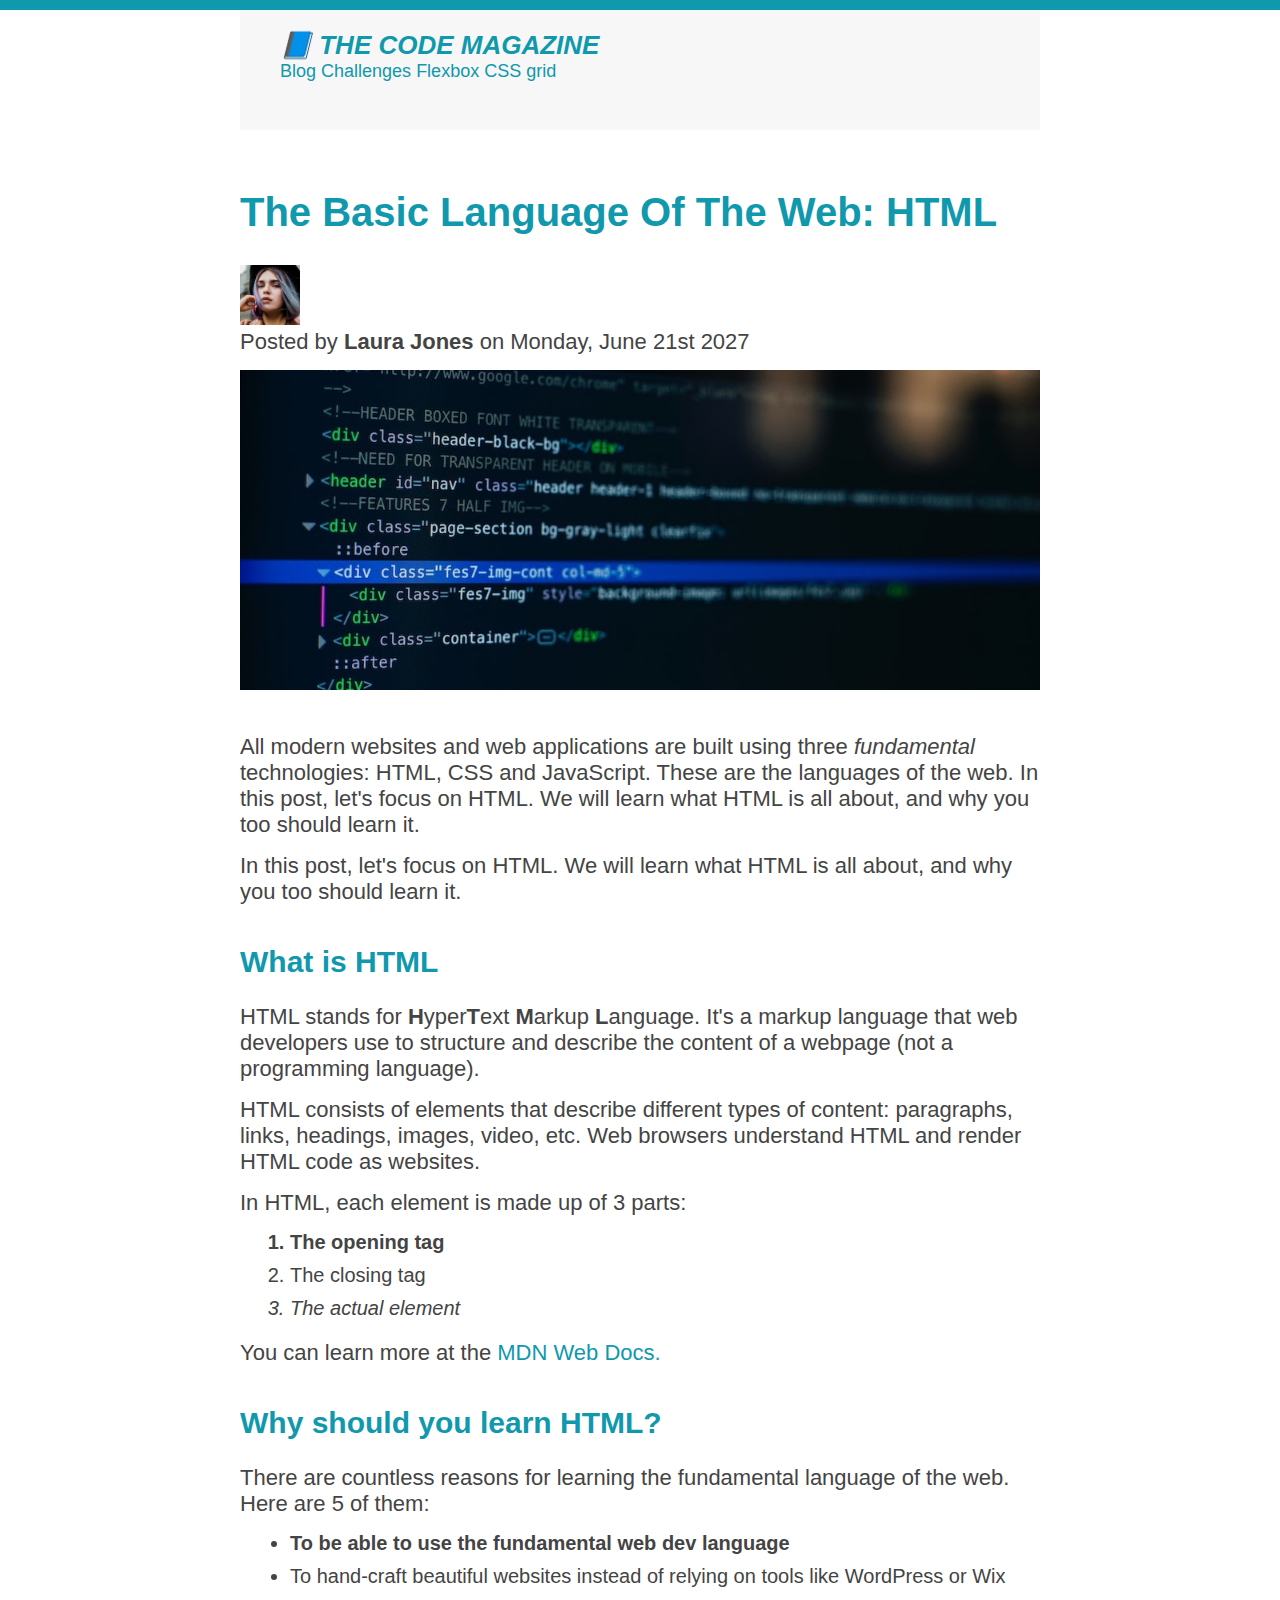
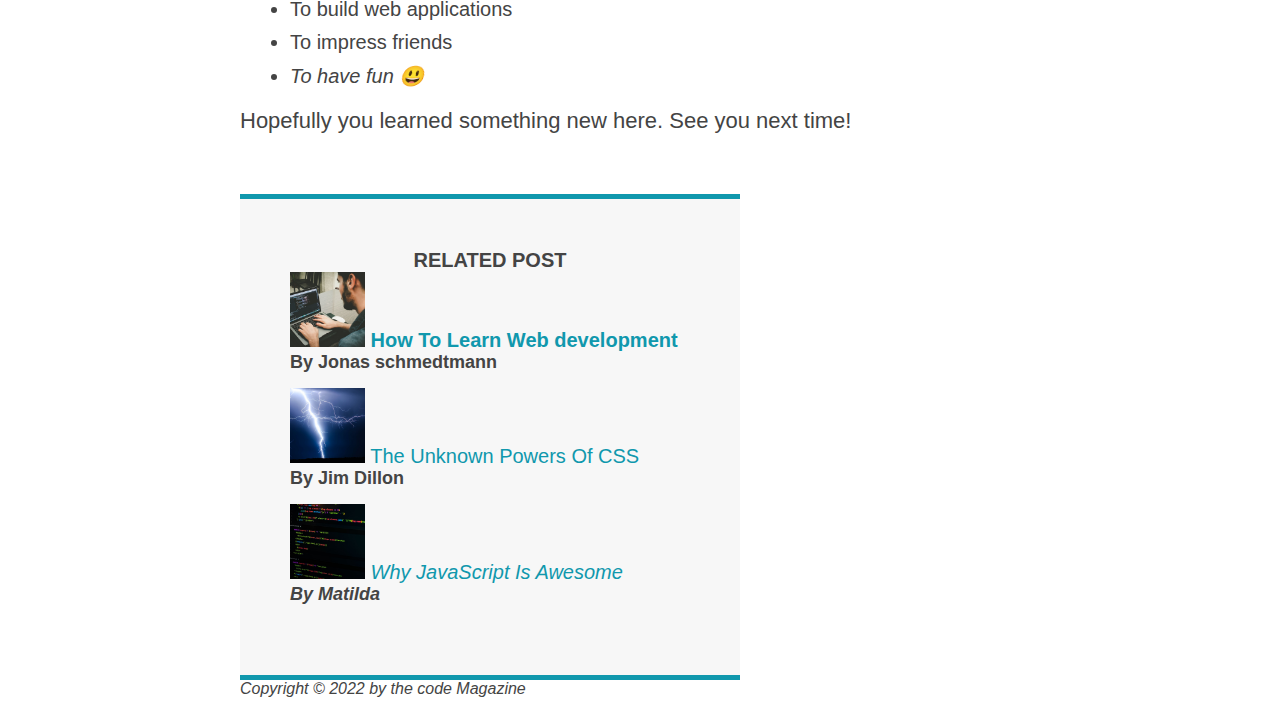
<file: index.html>
<!DOCTYPE html>
<html lang="en">
    <head>
        <title>The Basic Language Of The Web: HTML</title>
        <meta charset="UTF-8" />
        <link rel="stylesheet" href="assets/css/index.css">
    </head>
    <body>

        <div class="container">

        <header class="main-header">
            <h1>📘 The Code Magazine</h1>
            <nav>
                <a href="blog.html">Blog</a>
                <a href="challenges.html">Challenges</a>
                <a href="flexbox.html">Flexbox</a>
                <a href="cssGrid.html">CSS grid</a>
            </nav>
        </header>

        <article>
            <header class="post-header">
                <h2>The Basic Language Of The Web: HTML</h2>

                <img
                    src="assets/img/laura-jones.jpg"
                    alt="Profile picture of the publisher"
                    width="60px"
                    height="60px"
                />
                <p>
                    Posted by <strong>Laura Jones</strong> on Monday, June 21st
                    2027
                </p>

                <img
                    src="assets/img/post-img.jpg"
                    width="500px"
                    height="200px"
                    alt="HTML code on a screen"
                    class="post-image"
                />
            </header>

            <p>
                All modern websites and web applications are built using three
                <em>fundamental</em> technologies: HTML, CSS and JavaScript.
                These are the languages of the web. In this post, let's focus on
                HTML. We will learn what HTML is all about, and why you too
                should learn it.
            </p>

            <p>
                In this post, let's focus on HTML. We will learn what HTML is
                all about, and why you too should learn it.
            </p>

            <h3>What is HTML</h3>

            <p>
                HTML stands for <strong>H</strong>yper<strong>T</strong>ext
                <strong>M</strong>arkup <strong>L</strong>anguage. It's a markup
                language that web developers use to structure and describe the
                content of a webpage (not a programming language).
            </p>

            <p>
                HTML consists of elements that describe different types of
                content: paragraphs, links, headings, images, video, etc. Web
                browsers understand HTML and render HTML code as websites.
            </p>

            <p>In HTML, each element is made up of 3 parts:</p>

            <ol>
                <li>The opening tag</li>
                <li>The closing tag</li>
                <li>The actual element</li>
            </ol>

            <p>
                You can learn more at the
                <a
                    href="https://developer.mozilla.org/es/docs/Web/html"
                    target="_blank"
                    >MDN Web Docs.</a
                >
            </p>

            <h3>Why should you learn HTML?</h3>

            <p>
                There are countless reasons for learning the fundamental
                language of the web. Here are 5 of them:
            </p>

            <ul>
                <li>To be able to use the fundamental web dev language</li>
                <li>
                    To hand-craft beautiful websites instead of relying on tools
                    like WordPress or Wix
                </li>
                <li>To build web applications</li>
                <li>To impress friends</li>
                <li>To have fun 😃</li>
            </ul>

            <p>Hopefully you learned something new here. See you next time!</p>
        </article>
        <aside>
            <h4><strong>Related post</strong></h4>
            <ul class="related">
                <li>
                    <img
                        src="assets/img/related-1.jpg"
                        alt="a person programming"
                        width="75"
                        height="75"
                    />
                    <a href="#">How To Learn Web development</a>
                    <p class="related-author">By Jonas schmedtmann</p>
                </li>

                <li>
                    <img
                        src="assets/img/related-2.jpg"
                        alt="a person programming"
                        width="75"
                        height="75"
                    />
                    <a href="#">The Unknown Powers Of CSS</a>
                    <p class="related-author">By Jim Dillon</p>
                </li>

                <li>
                    <img
                        src="assets/img/related-3.jpg"
                        alt="a person programming"
                        width="75"
                        height="75"
                    />
                    <a href="#">Why JavaScript Is Awesome</a>
                    <p class="related-author">By Matilda</p>
                </li>
            </ul>
        </aside>
        <footer> <p id="copyright">Copyright &copy; 2022 by the code Magazine</p> </footer>
        </div>  
    </body>
</html>
</file>
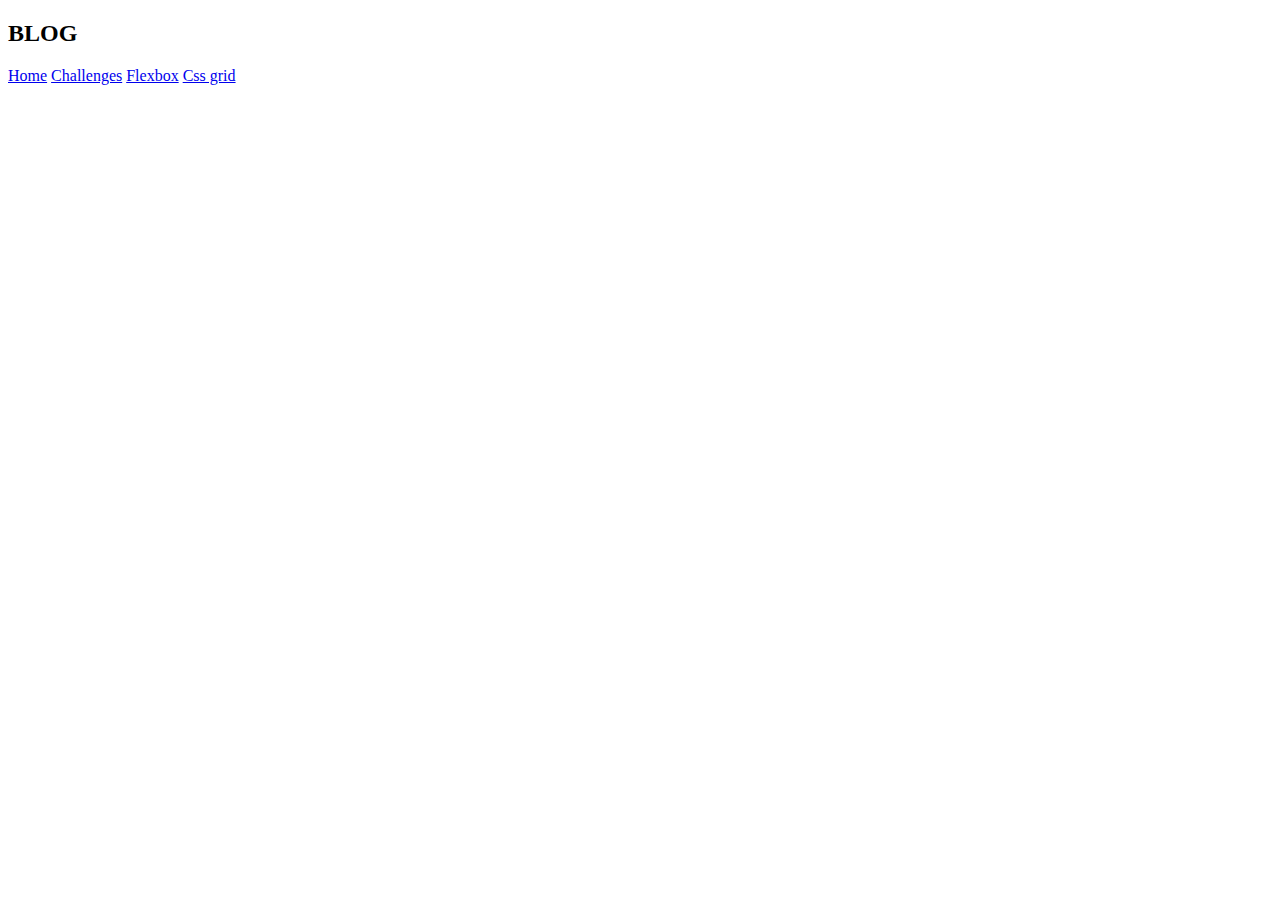
<file: blog.html>
<!DOCTYPE html>
<html lang="en">
    <head>
        <title>BLOG</title>
    </head>
    <body>
        <h2>BLOG</h2>
        <a href="index.html">Home</a>
        <a href="challenges.html">Challenges</a>
        <a href="flexbox.html">Flexbox</a>
        <a href="cssGrid.html">Css grid</a>
    </body>
</html>
</file>
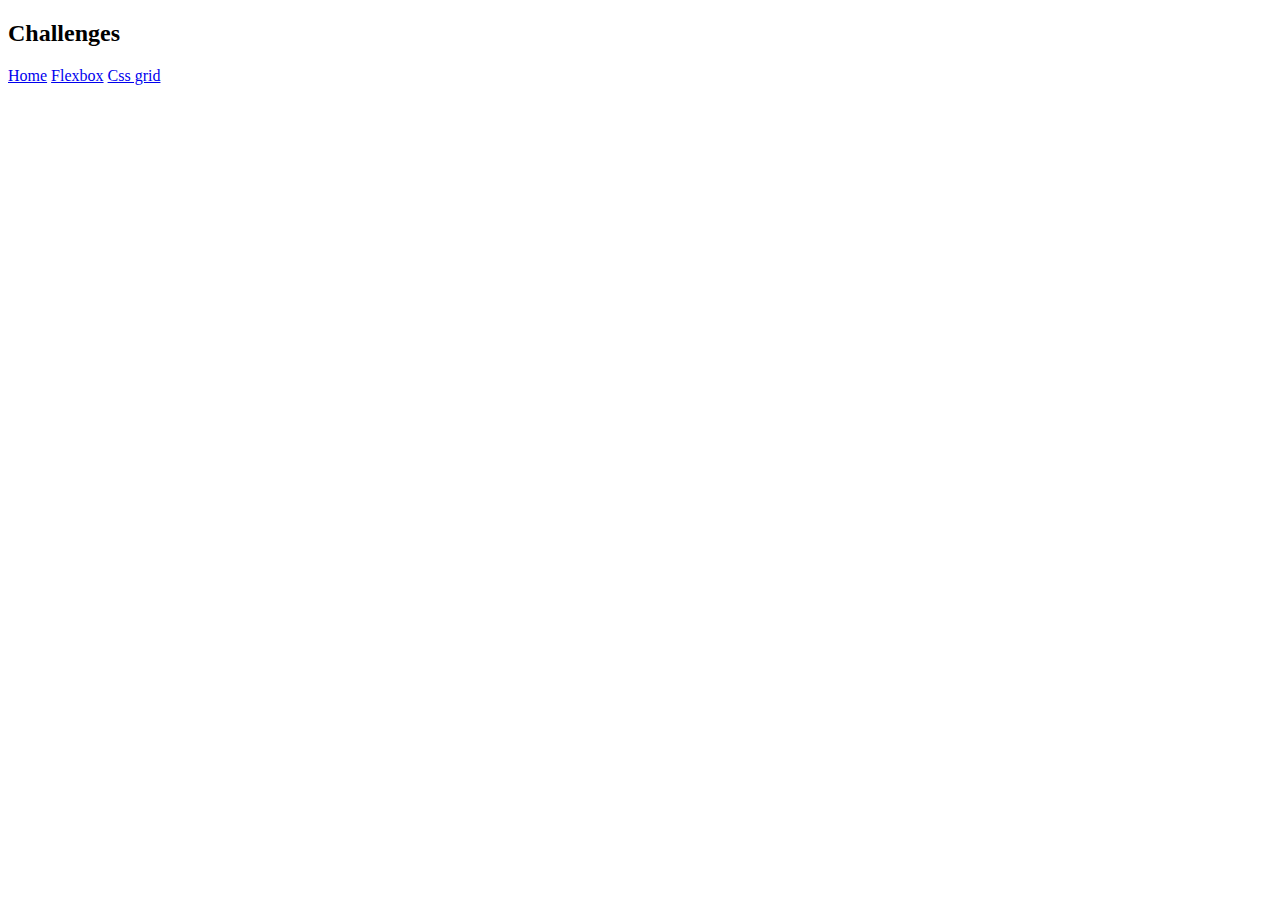
<file: challenges.html>
<!DOCTYPE html>
<html lang="en">
    <head>
        <title>Challenges</title>
    </head>
    <body>
        <h2>Challenges</h2>
        <a href="index.html">Home</a>
        <a href="flexbox.html">Flexbox</a>
        <a href="cssGrid.html">Css grid</a>

    </body>
</html>
</file>
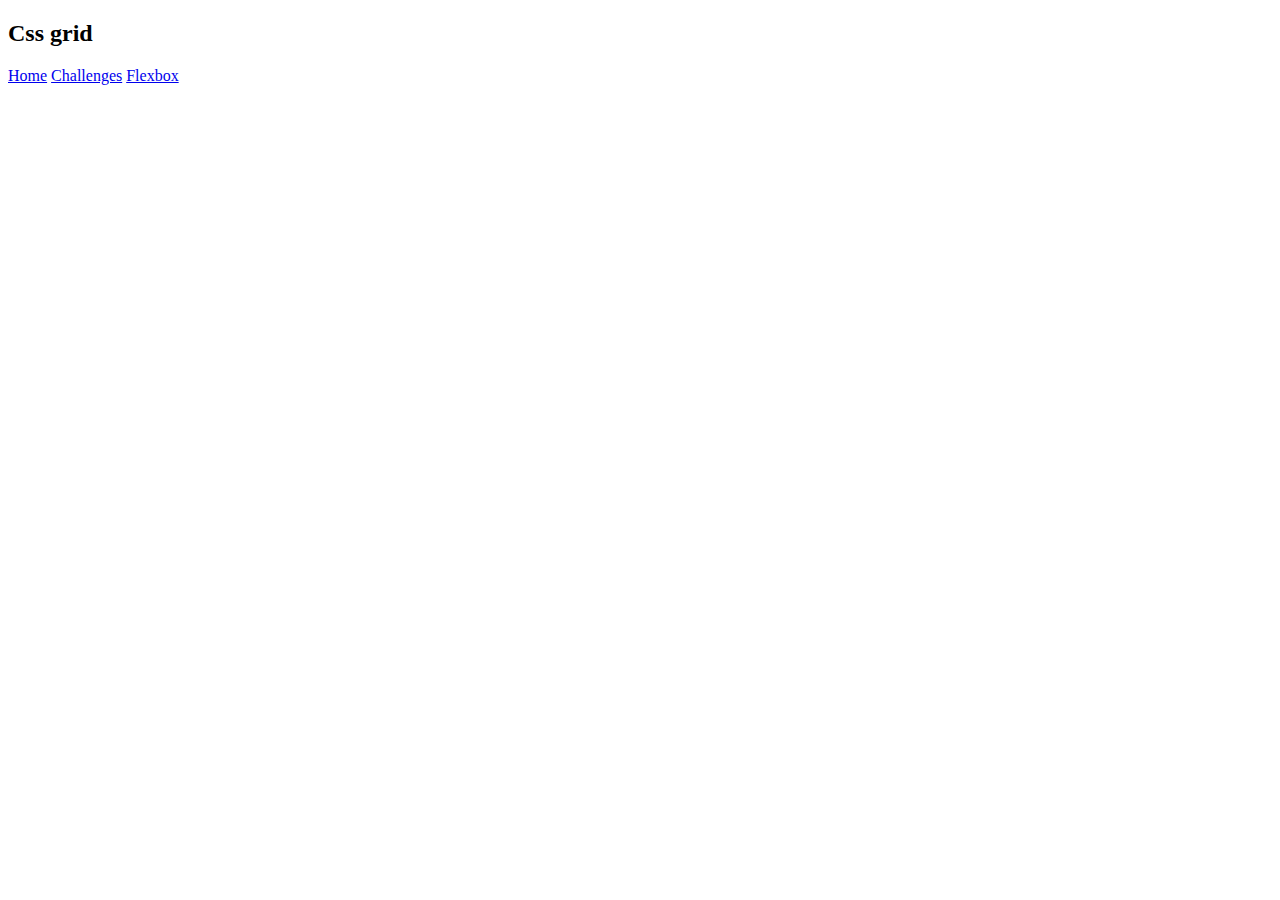
<file: cssGrid.html>
<!DOCTYPE html>
<html lang="en">
    <head>
        <title>Css grid</title>
    </head>
    <body>
        <h2>Css grid</h2>
        <a href="index.html">Home</a>
        <a href="challenges.html">Challenges</a>
        <a href="flexbox.html">Flexbox</a>
    </body>
</html>
</file>
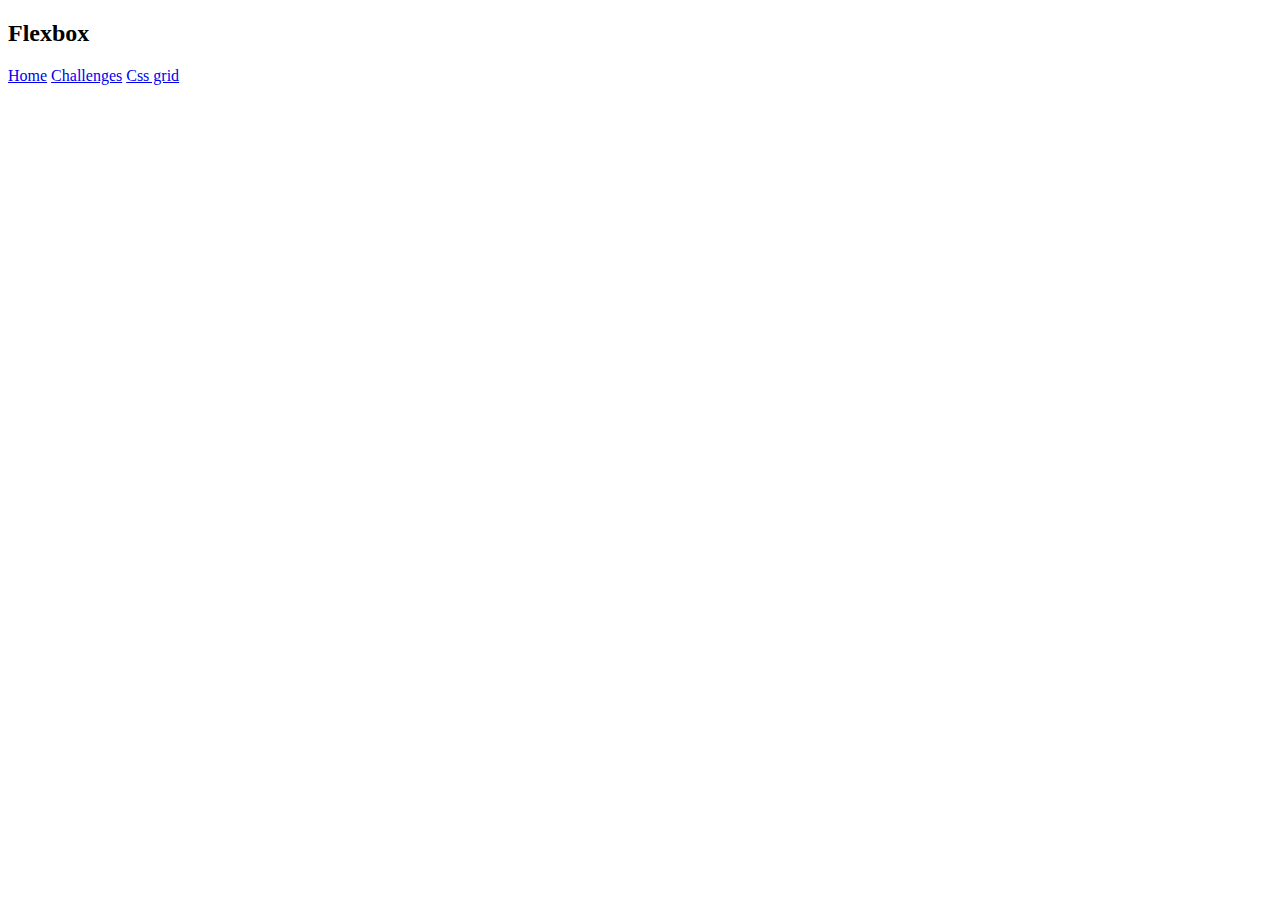
<file: flexbox.html>
<!DOCTYPE html>
<html lang="en">
    <head>
        <title>Flexbox</title>
    </head>
    <body>
        <h2>Flexbox</h2>
        <a href="index.html">Home</a>
        <a href="challenges.html">Challenges</a>
        <a href="cssGrid.html">Css grid</a>
    </body>
</html>
</file>
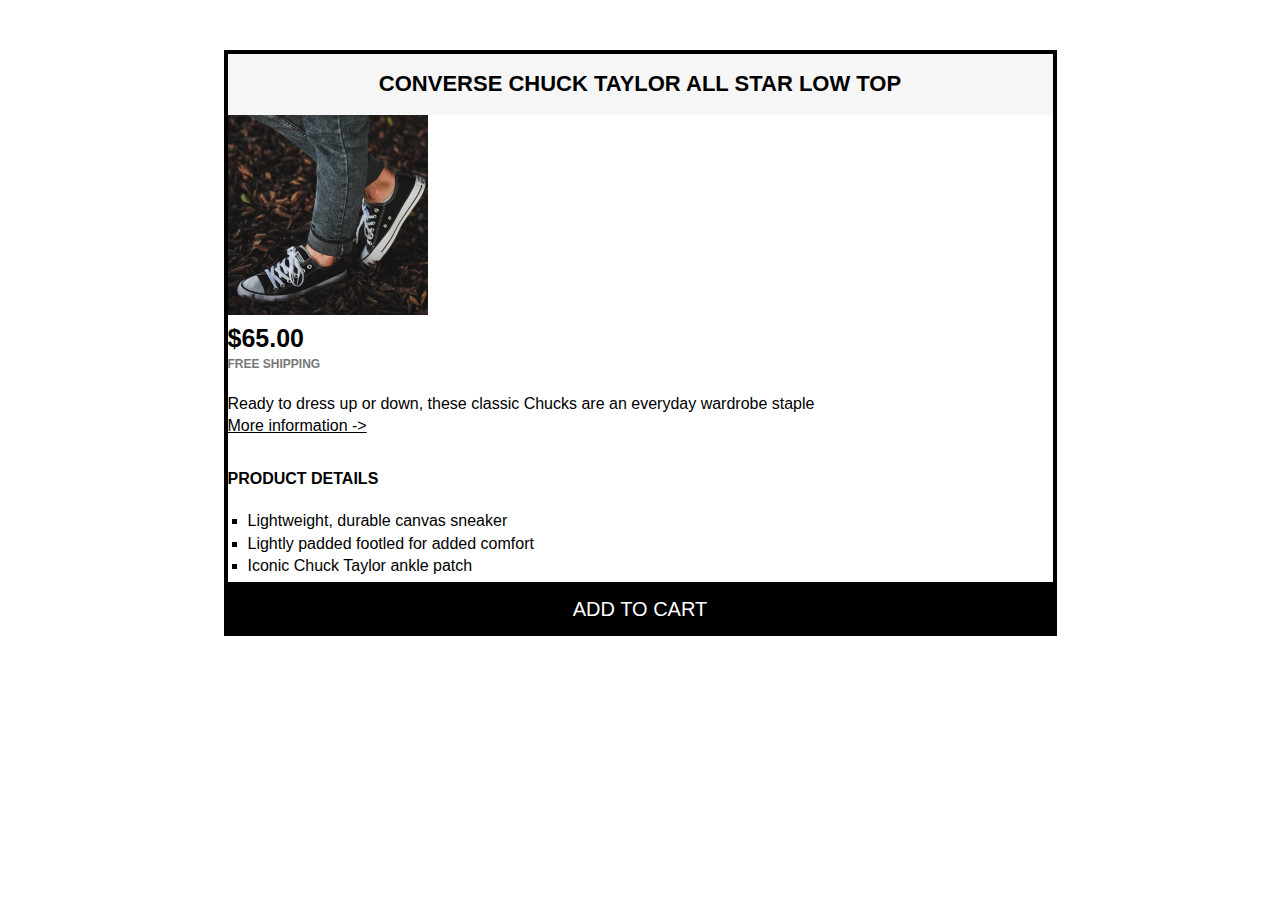
<file: challenges/challenge-1.html>
<!DOCTYPE html>
<html lang="en">
    <head>
        <title>challenge #1</title>
        <meta charset="UTF-8" />
        <link rel="stylesheet" href="index.css" />
    </head>
    <body>
        <div class="container">
            <article class="product">
                <header>
                    <h2 class="title">
                        Converse Chuck Taylor All Star Low Top
                    </h2>
                    <img
                        src="../assets/img/challenges.jpg"
                        alt="Converse Chuck Taylor All Star Img Reference"
                        height="500px"
                        width="500px"
                        class="product-image"
                    />
                </header>
                <p class="price"><strong>$65.00</strong></p>
                <p class="shipping">Free shipping</p>
                <p>
                    Ready to dress up or down, these classic Chucks are an
                    everyday wardrobe staple
                </p>
                <a class="more-info" href="#">More information -></a>
                <h3 class="details">Product details</h3>
                <ul>
                    <li>Lightweight, durable canvas sneaker</li>
                    <li>Lightly padded footled for added comfort</li>
                    <li>Iconic Chuck Taylor ankle patch</li>
                </ul>
                <button class="btn">Add to cart</button>
            </article>
        </div>
    </body>
</html>
</file>
<file: assets/css/index.css>
* {
    margin: 0;
    padding: 0;
}

h1,
h2,
h3,
h4,
p,
li {
    font-family: sans-serif;
    color: #444444;
}

nav {
    font-size: 18px;
}

article {
    margin-bottom: 60px;
}

h1,
h2,
h3 {
    color: #1098ad;
}

.container {
    width: 800px;
    margin: 0 auto;
}

body {
    color: #444;
    font-family: sans-serif;
    border-top: 10px solid #1098ad;
}

.main-header {
    background-color: #f7f7f7;
    padding: 20px 40px;
    margin-bottom: 60px;
    height: 80px;
}

.post-header {
    margin-bottom: 40px;
}

.post-image {
    width: 100%;
    height: auto;
}

aside {
    background-color: #f7f7f7;
    border-top: 5px solid #1098ad;
    border-bottom: 5px solid #1098ad;
    padding: 50px 0;
    width: 500px;
}

h1 {
    font-size: 26px;
    text-transform: uppercase;
    font-style: italic;
}

h2 {
    font-size: 40px;
    margin-bottom: 30px;
}

h3 {
    font-size: 30px;
    margin-bottom: 25px;
    margin-top: 40px;
}

h4 {
    font-size: 20px;
    text-transform: uppercase;
    text-align: center;
}

p {
    font-size: 22px;
    margin-bottom: 15px;
}

ul,
ol {
    margin-left: 50px;
    margin-bottom: 20px;
}

li {
    font-size: 20px;
    margin-bottom: 10px;
}

li:last-child {
    margin-bottom: 0;
}

footer p {
    font-size: 16px;
}

#copyright {
    font-style: italic;
}

.related {
    list-style: none;
}

.related-author {
    font-size: 18px;
    font-weight: bold;
}

li:first-child {
    font-weight: bold;
}

li:last-child {
    font-style: italic;
}

/*
article p:last-child {
    color: red;
}
*/

/* styling hyperlinks */
a:link {
    color: #1098ad;
    text-decoration: none;
}

a:visited {
    color: #1098ad;
}

a:hover {
    color: orangered;
    font-weight: bold;
    text-decoration: underline;
}

a:active {
    background-color: black;
    font-style: italic;
}
</file>
<file: challenges/index.css>
* {
    margin: 0;
    padding: 0;
}

body {
    font-family: sans-serif;
    line-height: 1.4;
}

.product {
    width: 825px;
    margin: 50px auto;
    border: 4px solid black;
}

.product-image {
    width: 200px;
    height: auto;
}

.title {
    text-align: center;
    text-transform: uppercase;
    padding: 15px;
    font-size: 22px;
    background-color: rgba(167, 162, 162, 0.096);
}

.price {
    font-size: 25px;
}

.shipping {
    font-size: 12px;
    text-transform: uppercase;
    color: #777;
    font-weight: bold;
    margin-bottom: 20px;
}

.more-info:link,
.more-info:visited {
    color: black;
}
.more-info:hover,
.more-info:active {
    text-decoration: none;
}

.details {
    text-transform: uppercase;
    font-size: 16px;
    color: black;
    margin-bottom: 15px;
    margin-top: 30px;
}

ul {
    padding: 5px 20px;
}

li {
    list-style: square;
}

.btn {
    background-color: black;
    color: white;
    text-transform: uppercase;
    width: 100%;
    font-size: 20px;
    height: 50px;
    border: none;
    cursor: pointer;
    border-top: 4px solid black;
}
.btn:hover {
    background-color: white;
    color: #444444;
}
</file>
